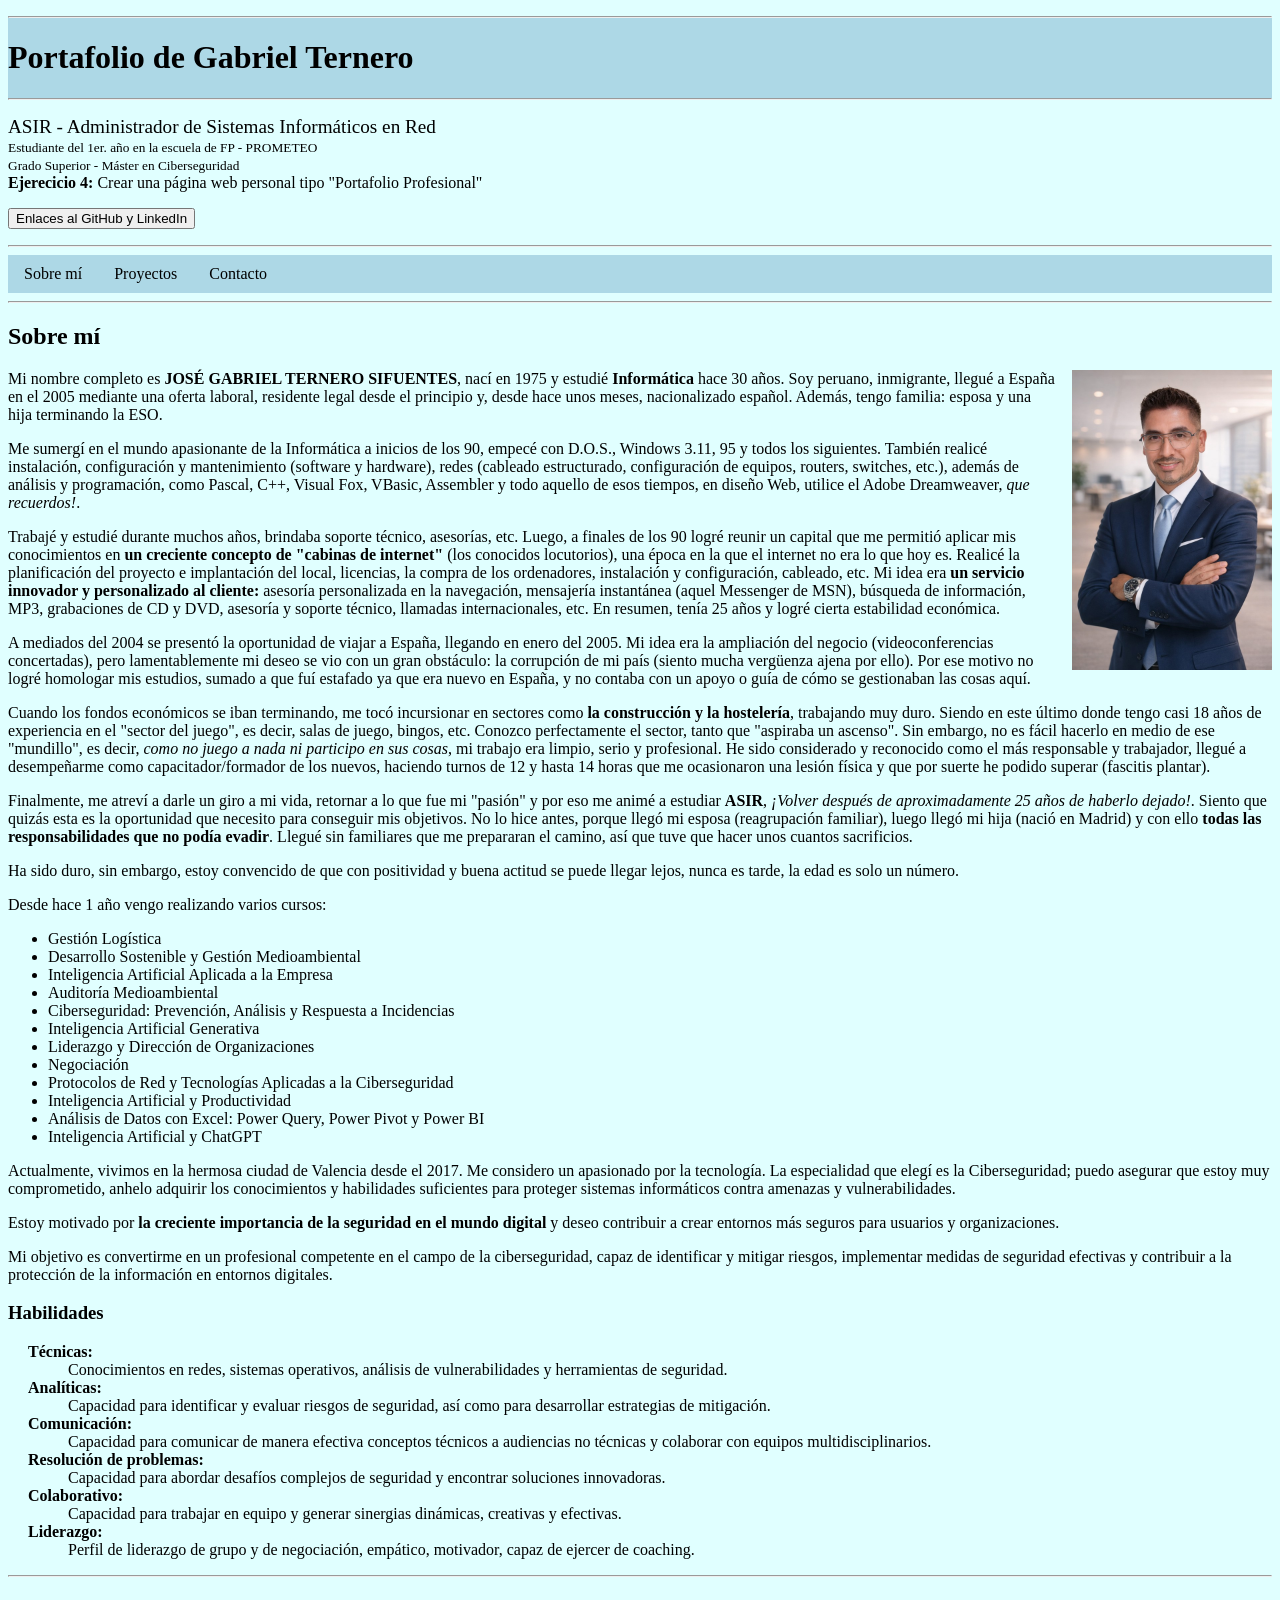
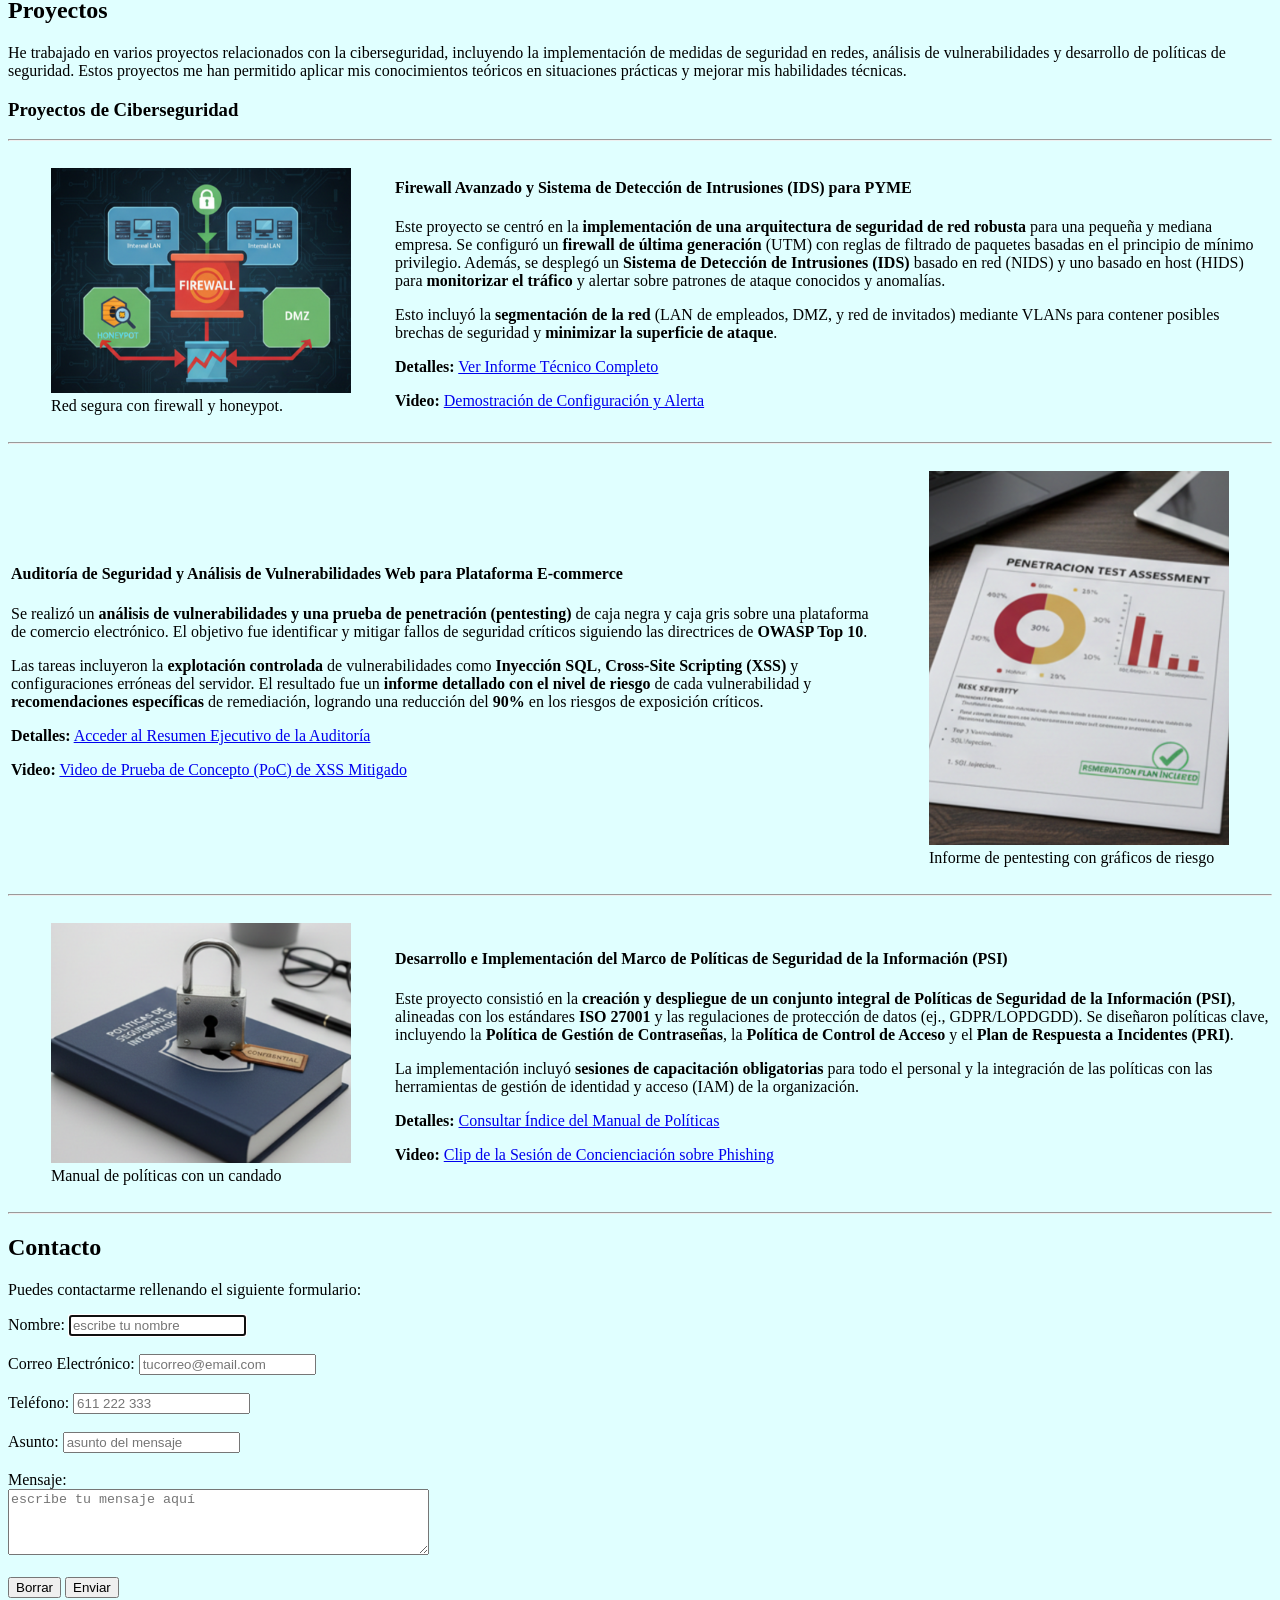
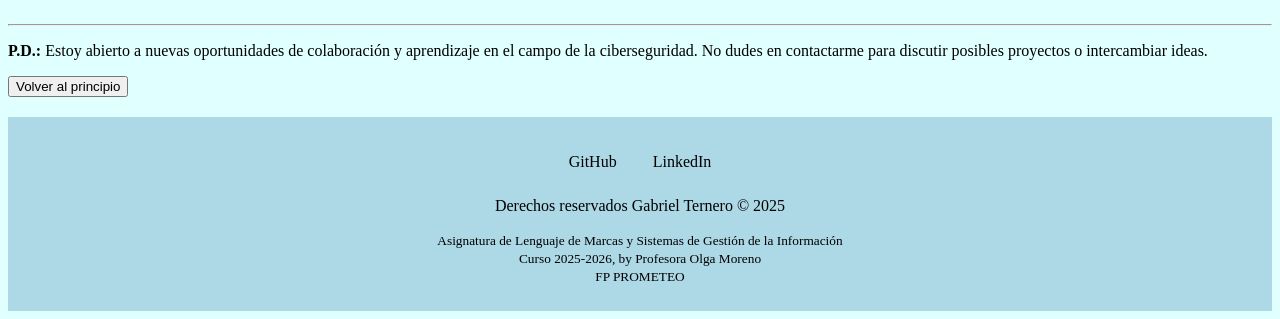
<file: 01_Portfolio_HTML_v1.0/index_ORIGINAL_HTML.html>
<!DOCTYPE html>
<!-- Sirve para definir el tipo de documento y la versión de HTML que se está utilizando. -->
<html lang="es">
<!-- Define el idioma del documento como español. -->

<head>
    <!-- Ésta etiqueta contiene metadatos y enlaces a recursos externos. -->
    <meta charset="UTF-8">
    <!-- Define la codificación de caracteres del documento como UTF-8. -->
    <meta name="viewport" content="width=device-width, initial-scale=1.0">
    <!-- Configura la vista para dispositivos móviles, asegurando que el diseño se adapte con el ancho. -->
    <meta name="author" content="Gabriel Ternero">
    <!-- Indica el autor del documento. -->
    <meta name="copyright" content="Gabriel Ternero 2025">
    <!-- Derechos de autor del documento. -->
    <meta name="description" content="Ejercicio práctico de página en HTML">
    <!-- Proporciona una breve descripción del contenido del documento para los motores de búsqueda. -->
    <meta name="robots" content="index, follow">
    <!-- Indica a los motores de búsqueda que indexen la página y sigan los enlaces. -->
    <link rel="icon" href="./images/logoGT.png" type="image/png">
    <!-- Enlaza un icono que se muestra en la pestaña del navegador. -->


    <title> Proyecto en HTML</title>
    <!-- Título del documento que aparece en la pestaña del navegador. -->
</head>

<body style="background-color: lightcyan;"> <!-- Para establecerle un color de fondo a la página. -->
    <p id="principio"></p>
    <header> <!-- Encabezado de la página. -->

        <div style="background-color: lightblue;"> <!-- Contenedor con fondo azul clarito. -->
            <hr>
            <h1>Portafolio de Gabriel Ternero</h1> <!-- El título principal de la página. -->
            <hr>
        </div>

        <p> <big>ASIR - Administrador de Sistemas Informáticos en Red</big> <br>
            <small>Estudiante del 1er. año en la escuela de FP - PROMETEO <br>
                Grado Superior - Máster en Ciberseguridad</small> <br>
            <strong>Ejerecicio 4:</strong> Crear una página web personal tipo "Portafolio Profesional"
        </p>
        <!-- Información personal y académica. -->
        <p>
            <button>
                <a href="#enlaces" style="text-decoration: none; color: black;">Enlaces al GitHub y LinkedIn</a>
            </button>
        </p>

        <hr>

        <ul style="list-style-type: none; margin: 0; padding: 0; overflow: hidden; background-color: lightblue;">

            <li style="float: left;">
                <a href="#sobre-mi"
                    style="display: block; color: black; text-align: center; padding: 10px 16px; text-decoration: none;">Sobre
                    mí</a>
            </li>
            <li style="float: left;">
                <a href="#proyectos"
                    style="display: block; color: black; text-align: center; padding: 10px 16px; text-decoration: none;">Proyectos</a>
            </li>
            <li style="float: left;">
                <a href="#contacto"
                    style="display: block; color: black; text-align: center; padding: 10px 16px; text-decoration: none;">Contacto</a>
            </li>
        </ul>
        <!-- Menú de navegación con enlaces a secciones específicas de la página. -->

        <hr>

    </header>

    <main> <!-- Contenido principal de la página. -->
        <div>
            <section>
                <h2 id="sobre-mi">Sobre mí</h2>
                <!-- Sección de perfil con un encabezado de nivel 2. -->

                <p>
                    <img src="./images/GabTShtml.JPG" alt="Mi fotografía" width="200"
                        style="float: right; margin-left: 15px; margin-bottom: 5px;">
                    <!-- Imagen con estilo para que flote a la derecha. -->
                    Mi nombre completo es <b>JOSÉ GABRIEL TERNERO SIFUENTES</b>, nací en 1975 y estudié
                    <b>Informática</b>
                    hace 30 años. Soy peruano, inmigrante, llegué a España en el 2005 mediante una oferta laboral,
                    residente
                    legal desde el principio y, desde hace unos meses, nacionalizado español. Además, tengo familia:
                    esposa
                    y una hija terminando la ESO.
                </p>

                <p> Me sumergí en el mundo apasionante de la Informática a inicios de los 90, empecé con D.O.S.,
                    Windows 3.11, 95 y todos los siguientes. También realicé instalación, configuración y mantenimiento
                    (software y
                    hardware), redes (cableado estructurado, configuración de equipos, routers, switches, etc.), además
                    de
                    análisis y programación, como Pascal, C++, Visual Fox, VBasic, Assembler y todo aquello de esos
                    tiempos,
                    en diseño Web, utilice el Adobe Dreamweaver, <em>que recuerdos!</em>.
                </p>

                <p> Trabajé y estudié durante muchos años, brindaba soporte técnico, asesorías, etc. Luego, a finales de
                    los
                    90 logré reunir un capital que me permitió aplicar mis conocimientos en <b>un creciente concepto de
                        "cabinas de internet"</b> (los conocidos locutorios), una época en la que el internet no era lo
                    que
                    hoy es. Realicé la planificación del proyecto e implantación del local, licencias, la compra de los
                    ordenadores, instalación y configuración, cableado, etc. Mi idea era <b>un servicio innovador y
                        personalizado al cliente:</b> asesoría personalizada en la navegación, mensajería instantánea
                    (aquel
                    Messenger
                    de MSN), búsqueda de información, MP3, grabaciones de CD y DVD, asesoría y soporte técnico, llamadas
                    internacionales, etc. En resumen, tenía 25 años
                    y logré cierta estabilidad económica. </p>

                <p> A mediados del 2004 se presentó la oportunidad de viajar a España, llegando en enero del 2005. Mi
                    idea
                    era la ampliación del negocio (videoconferencias concertadas), pero lamentablemente mi deseo se
                    vio con un gran obstáculo: la corrupción de mi país (siento mucha vergüenza ajena por ello). Por ese
                    motivo no logré homologar mis estudios, sumado a que fuí estafado ya que era nuevo en España, y no
                    contaba con un apoyo o guía de
                    cómo
                    se gestionaban las cosas aquí. </p>

                <p> Cuando los fondos económicos se iban terminando, me tocó incursionar en sectores como <b>la
                        construcción
                        y la hostelería</b>, trabajando muy duro. Siendo en este último donde tengo casi 18 años de
                    experiencia en el "sector del juego", es decir, salas de juego, bingos, etc. Conozco perfectamente
                    el
                    sector, tanto que "aspiraba un ascenso". Sin embargo, no es fácil hacerlo en medio de ese
                    "mundillo", es
                    decir, <em>como no juego a nada ni participo en sus cosas</em>, mi trabajo era limpio, serio y
                    profesional. He sido considerado y reconocido como el más responsable y trabajador, llegué a
                    desempeñarme como
                    capacitador/formador de los nuevos, haciendo turnos de 12 y hasta 14 horas que me ocasionaron una
                    lesión
                    física y que por suerte he podido superar (fascitis plantar). </p>

                <p> Finalmente, me atreví a darle un giro a mi vida, retornar a lo que fue mi "pasión" y por eso me
                    animé a
                    estudiar <b>ASIR</b>, <em>¡Volver después de aproximadamente 25 años de haberlo dejado!</em>. Siento
                    que
                    quizás esta es la oportunidad que necesito para conseguir mis objetivos. No lo hice antes, porque
                    llegó
                    mi esposa
                    (reagrupación familiar), luego llegó mi hija (nació en Madrid) y con ello <b>todas las
                        responsabilidades
                        que no podía evadir</b>. Llegué sin familiares que me prepararan el camino, así que tuve que
                    hacer
                    unos
                    cuantos sacrificios. </p>

                <p> Ha sido duro, sin embargo, estoy convencido de que con positividad y buena actitud se puede llegar
                    lejos, nunca es
                    tarde, la edad es solo un número. </p>

                <p> Desde hace 1 año vengo realizando varios cursos: </p>

                <ul>
                    <li>Gestión Logística</li>
                    <li>Desarrollo Sostenible y Gestión Medioambiental</li>
                    <li>Inteligencia Artificial Aplicada a la Empresa</li>
                    <li>Auditoría Medioambiental</li>
                    <li>Ciberseguridad: Prevención, Análisis y Respuesta a Incidencias</li>
                    <li>Inteligencia Artificial Generativa</li>
                    <li>Liderazgo y Dirección de Organizaciones</li>
                    <li>Negociación</li>
                    <li>Protocolos de Red y Tecnologías Aplicadas a la Ciberseguridad</li>
                    <li>Inteligencia Artificial y Productividad</li>
                    <li>Análisis de Datos con Excel: Power Query, Power Pivot y Power BI</li>
                    <li>Inteligencia Artificial y ChatGPT</li>
                </ul>

                <p> Actualmente, vivimos en la hermosa ciudad de Valencia desde el 2017. Me considero un apasionado por
                    la
                    tecnología. La
                    especialidad que elegí es la Ciberseguridad; puedo asegurar que estoy muy comprometido, anhelo
                    adquirir los
                    conocimientos
                    y habilidades suficientes para proteger sistemas informáticos contra amenazas y vulnerabilidades.
                </p>

                <p> Estoy motivado por <b>la creciente importancia de la seguridad en el mundo digital</b> y deseo
                    contribuir a
                    crear entornos más seguros para usuarios y organizaciones. </p>

                <p> Mi objetivo es convertirme en un profesional competente en el campo de la ciberseguridad, capaz de
                    identificar y mitigar riesgos, implementar medidas de seguridad efectivas y contribuir a la
                    protección
                    de la información en entornos digitales. </p>

                <h3>Habilidades</h3> <!-- Subtítulo habilidades. -->
                <div style="margin-left: 20px;"> <!-- Separa del margen izquierdo -->
                    <dl> <!-- Lista de definiciones para las habilidades. -->
                        <dt><b>Técnicas:</b></dt>
                        <dd> Conocimientos en redes, sistemas operativos, análisis de vulnerabilidades y
                            herramientas de seguridad.</dd>
                        <dt><b>Analíticas:</b></dt>
                        <dd> Capacidad para identificar y evaluar riesgos de seguridad, así como para desarrollar
                            estrategias de mitigación.</dd>
                        <dt><b>Comunicación:</b></dt>
                        <dd> Capacidad para comunicar de manera efectiva conceptos técnicos a audiencias no técnicas y
                            colaborar con equipos multidisciplinarios.</dd>
                        <dt><b>Resolución de problemas:</b></dt>
                        <dd> Capacidad para abordar desafíos complejos de seguridad y encontrar soluciones innovadoras.
                        </dd>
                        <dt><b>Colaborativo:</b></dt>
                        <dd> Capacidad para trabajar en equipo y generar sinergias dinámicas, creativas y efectivas.
                        </dd>
                        <dt><b>Liderazgo:</b></dt>
                        <dd> Perfil de liderazgo de grupo y de negociación, empático, motivador, capaz de ejercer de
                            coaching.</dd>
                    </dl>
                </div>
            </section>
        </div>
        <hr>
        <div>
            <section>
                <h2 id="proyectos">Proyectos</h2>
                <!-- Sección de proyectos con un encabezado de nivel 2. -->

                <p> He trabajado en varios proyectos relacionados con la ciberseguridad, incluyendo la implementación de
                    medidas de seguridad en redes, análisis de vulnerabilidades y desarrollo de políticas de seguridad.
                    Estos proyectos me han permitido aplicar mis conocimientos teóricos en situaciones prácticas y
                    mejorar
                    mis habilidades técnicas. </p>

                <h3>Proyectos de Ciberseguridad</h3> <!-- Subtítulo para los proyectos. -->

                <hr>
                <div>
                    <article> <!-- Cada proyecto está contenido en un artículo separado. -->
                        <table> <!-- Tabla para organizar la imagen y el texto del proyecto. -->
                            <tr>
                                <td>
                                    <figure> <!-- Figura para la imagen del proyecto. -->
                                        <img width="300" src="./images/proyecto_01.png" alt="Diagrama de red segura">
                                        <!-- Imagen del proyecto. -->
                                        <figcaption>Red segura con firewall y
                                            honeypot.</figcaption> <!-- Pie de foto para la imagen. -->
                                    </figure>
                                </td>
                                <td>
                                    <h4>Firewall Avanzado y Sistema de Detección de Intrusiones (IDS) para PYME</h4>

                                    <p> Este proyecto se centró en la <b>implementación de una arquitectura de seguridad
                                            de
                                            red
                                            robusta</b> para una pequeña y mediana empresa. Se configuró un <b>firewall
                                            de
                                            última generación</b> (UTM) con reglas de filtrado de paquetes basadas en el
                                        principio de mínimo privilegio. Además, se desplegó un <b>Sistema de Detección
                                            de
                                            Intrusiones (IDS)</b> basado en red (NIDS) y uno basado en host (HIDS) para
                                        <b>monitorizar el tráfico</b> y alertar sobre patrones de ataque conocidos y
                                        anomalías.
                                    </p>

                                    <p> Esto incluyó la <b>segmentación de la red</b> (LAN de empleados, DMZ, y red de
                                        invitados) mediante VLANs para contener posibles brechas de seguridad y
                                        <b>minimizar
                                            la
                                            superficie de ataque</b>.
                                    </p>

                                    <p><strong>Detalles:</strong> <a href="#" target="_blank">Ver Informe Técnico
                                            Completo</a>
                                    </p>

                                    <p><strong>Video:</strong> <a href="#" target="_blank">Demostración de Configuración
                                            y
                                            Alerta</a></p>
                                </td>
                            </tr>
                        </table>
                    </article>
                </div>
                <hr>
                <div>
                    <article>
                        <table>
                            <tr>
                                <td>
                                    <h4>Auditoría de Seguridad y Análisis de Vulnerabilidades Web para Plataforma
                                        E-commerce
                                    </h4>

                                    <p> Se realizó un <b>análisis de vulnerabilidades y una prueba de penetración
                                            (pentesting)</b>
                                        de caja negra y caja gris sobre una plataforma de comercio electrónico. El
                                        objetivo
                                        fue
                                        identificar y mitigar fallos de seguridad críticos siguiendo las directrices de
                                        <b>OWASP
                                            Top 10</b>.
                                    </p>

                                    <p> Las tareas incluyeron la <b>explotación controlada</b> de vulnerabilidades como
                                        <b>Inyección SQL</b>,
                                        <b>Cross-Site Scripting (XSS)</b> y configuraciones erróneas del servidor. El
                                        resultado
                                        fue
                                        un <b>informe detallado con el nivel de riesgo</b> de cada vulnerabilidad y
                                        <b>recomendaciones específicas</b> de remediación, logrando una reducción del
                                        <b>90%</b>
                                        en los riesgos de
                                        exposición críticos.
                                    </p>

                                    <p><strong>Detalles:</strong> <a href="#" target="_blank">Acceder al Resumen
                                            Ejecutivo
                                            de la
                                            Auditoría</a></p>

                                    <p><strong>Video:</strong> <a href="#" target="_blank">Video de Prueba de Concepto
                                            (PoC)
                                            de
                                            XSS Mitigado</a></p>
                                </td>
                                <td>
                                    <figure>
                                        <img width="300" src="./images/proyecto_02.png" alt="Informe de pentesting">
                                        <figcaption>Informe de pentesting con gráficos de riesgo</figcaption>
                                    </figure>
                                </td>
                            </tr>
                        </table>
                    </article>
                </div>
                <hr>
                <div>
                    <article>
                        <table>
                            <tr>
                                <td>
                                    <figure>
                                        <img width="300" src="./images/proyecto_03.png"
                                            alt="Manual de políticas de seguridad">
                                        <figcaption>Manual de políticas con un candado</figcaption>
                                    </figure>
                                </td>
                                <td>
                                    <h4>Desarrollo e Implementación del Marco de Políticas de Seguridad de la
                                        Información
                                        (PSI)
                                    </h4>

                                    <p> Este proyecto consistió en la <b>creación y despliegue de un conjunto integral
                                            de
                                            Políticas de
                                            Seguridad de la Información (PSI)</b>, alineadas con los estándares <b>ISO
                                            27001</b>
                                        y las
                                        regulaciones
                                        de protección de datos (ej., GDPR/LOPDGDD). Se diseñaron políticas clave,
                                        incluyendo
                                        la
                                        <b>Política
                                            de Gestión de Contraseñas</b>, la <b>Política de Control de Acceso</b> y el
                                        <b>Plan
                                            de
                                            Respuesta a
                                            Incidentes (PRI)</b>.
                                    </p>
                                    <p> La implementación incluyó <b>sesiones de capacitación obligatorias</b> para todo
                                        el
                                        personal
                                        y la
                                        integración de las políticas con las herramientas de gestión de identidad y
                                        acceso
                                        (IAM)
                                        de la
                                        organización. </p>

                                    <p><strong>Detalles:</strong> <a href="#" target="_blank">Consultar Índice del
                                            Manual de
                                            Políticas</a></p>

                                    <p><strong>Video:</strong> <a href="#" target="_blank">Clip de la Sesión de
                                            Concienciación
                                            sobre Phishing</a></p>
                                </td>
                            </tr>
                        </table>
                    </article>
                </div>
            </section>
        </div>
        <hr>
        <div>
            <section>
                <h2 id="contacto">Contacto</h2>
                <!-- Sección de contacto con un encabezado de nivel 2. -->

                <p> Puedes contactarme rellenando el siguiente formulario: </p>
                <div>
                    <form> <!-- Inicio del formulario de contacto. -->
                        <label for="nombre">Nombre:</label> <!-- Etiqueta para el nombre. -->
                        <input type="text" id="nombre" name="nombre" placeholder="escribe tu nombre" required
                            autofocus><br><br>
                        <!-- Campo de texto para el nombre que es obligatorio. -->
                        <label for="email">Correo Electrónico:</label> <!-- Etiqueta para el correo electrónico. -->
                        <input type="email" id="email" name="email" placeholder="tucorreo@email.com"><br><br>
                        <!-- Campo de texto para el correo electrónico. -->
                        <label for="telefono">Teléfono:</label> <!-- Etiqueta para el teléfono. -->
                        <input type="tel" required name="telefono" id="telefono" pattern="[0-9]{9}"
                            placeholder="611 222 333"><br><br>
                        <!-- Campo de texto para el teléfono con patrón específico. -->
                        <label for="asunto">Asunto:</label> <!-- Etiqueta para el asunto. -->
                        <input type="text" id="asunto" name="asunto" placeholder="asunto del mensaje"><br><br>
                        <!-- Campo de texto para el asunto. -->
                        <label for="mensaje">Mensaje:</label><br> <!-- Etiqueta para el mensaje. -->
                        <textarea id="mensaje" name="mensaje" rows="4" cols="50"
                            placeholder="escribe tu mensaje aquí"></textarea><br><br>
                        <!-- Área de texto para el mensaje. -->
                        <input type="reset" value="Borrar"> <!-- Botón para borrar el formulario. -->
                        <input type="submit" value="Enviar"> <!-- Botón para enviar el formulario. -->
                    </form>
                </div>
                <br>
                <hr>
                <p><strong>P.D.:</strong> Estoy abierto a nuevas oportunidades de colaboración y aprendizaje en el campo
                    de la ciberseguridad. No dudes en contactarme para discutir posibles proyectos o intercambiar ideas.
                </p>
                <p>
                    <button>
                        <a href="#principio" style="text-decoration: none; color: black;">Volver al principio</a>
                    </button>
                </p>
            </section>
        </div>
    </main>

    <footer style="background-color: lightblue; text-align: center; padding: 10px; margin-top: 20px;">
        <p id="enlaces"></p>
        <div>
            <ul style="list-style-type: none; margin: 0; padding: 0; text-align: center;">

                <li style="display: inline-block;"> <!-- Elementos de la lista en línea. -->
                    <a href="https://github.com/GabTS75" target="_blank"
                        style="display: block; color: black; text-align: center; padding: 10px 16px; text-decoration: none;">GitHub</a>
                </li>
                <li style="display: inline-block;">
                    <a href="https://www.linkedin.com/in/jgabrielts/" target="_blank"
                        style="display: block; color: black; text-align: center; padding: 10px 16px; text-decoration: none;">LinkedIn</a>
                </li>

            </ul>
        </div>
        <p>Derechos reservados Gabriel Ternero &copy; 2025</p>
        <p><small>Asignatura de Lenguaje de Marcas y Sistemas de Gestión de la Información <br>
                Curso 2025-2026, by Profesora Olga Moreno <br>
                FP PROMETEO</small></p>
    </footer>

</body>

</html>
</file>
